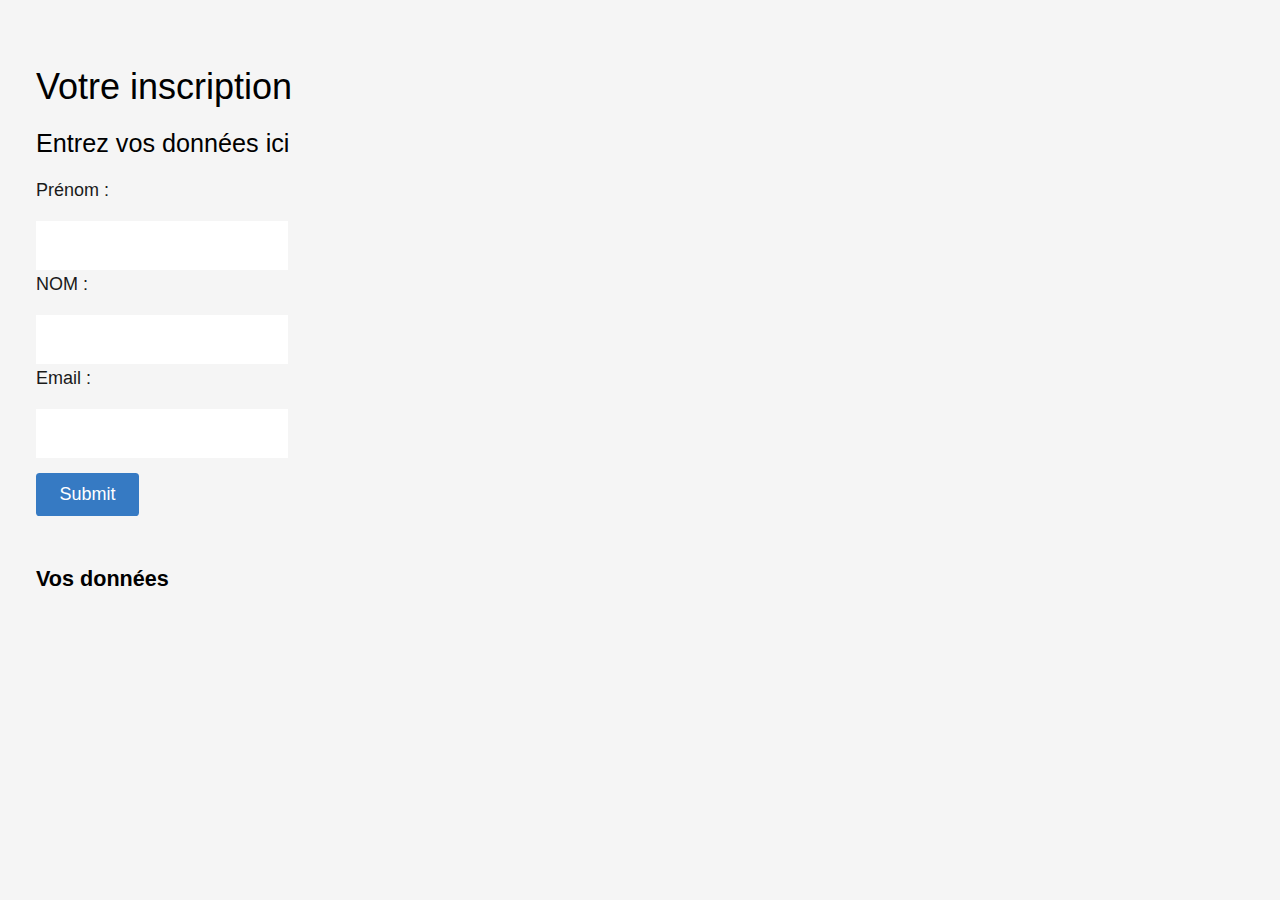
<file: index.html>
<!DOCTYPE html>
<html ng-app="formApp">
<head>
	<meta charset="utf-8">
	<link rel="stylesheet" href="vendor/tacit-0.6.1.min.css" href="styleform.css">
	<title>Formulaire inscription</title>
</head>
<body>
	
	<my-form></my-form>


	<!-- App models -->
		<!-- <script type="text/javascript" src="/app/models/student.js"></script>
		<script type="text/javascript" src="/app/collections/students.js"></script> -->
		<script src="js/libs/angular.min.js"></script>

		<!-- angular -->
		<script src="js/formApp.js"></script>
		<script src="js/components/myForm/myFormModule.js"></script>
		<script src="js/components/myForm/myFormComponent.js"></script>
	</body>
	</html>
</file>
